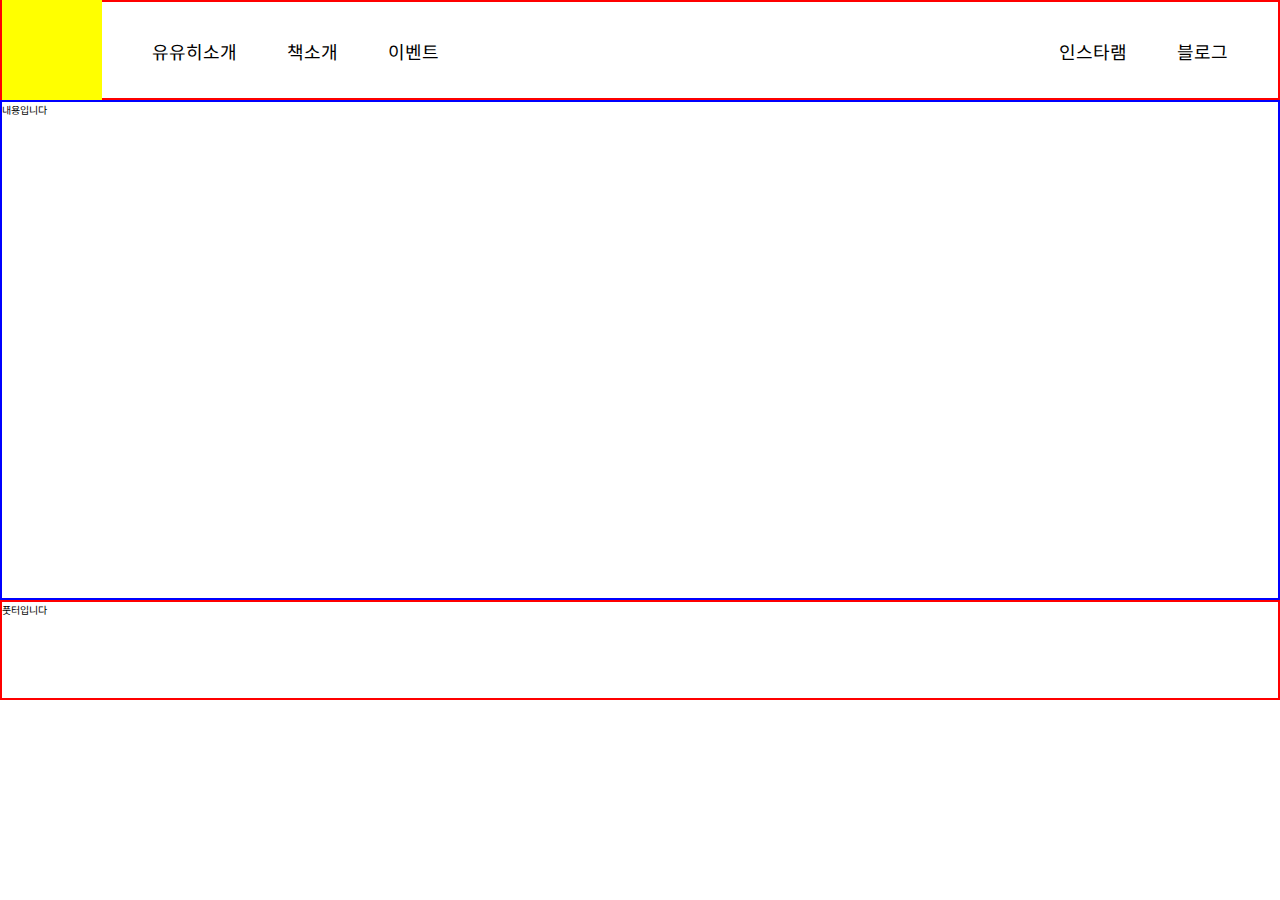
<file: index.html>
<!DOCTYPE html>
<html lang="ko">
  <head>
    <meta charset="UTF-8" />
    <meta name="viewport" content="width=device-width, initial-scale=1.0" />
    <title>001연습</title>
    <link rel="stylesheet" href="css/default.css" />
    <link rel="stylesheet" href="css/style.css" />
  </head>
  <body>
    <header class="header">
      <div class="header-util">
        <div>
          <a class="logo">
            <h1 class="hide">메인로고</h1>
          </a>
        </div>
        <div class="header-menu">
          <h2><span class="hide">메인메뉴</span></h2>
          <nav class="header-menu-list">
            <li><a href="">유유히소개</a></li>
            <li><a href="">책소개</a></li>
            <li><a href="">이벤트</a></li>
          </nav>
        </div>
      </div>
      <div>
        <h2><span class="hide">커뮤니티</span></h2>
        <ul class="community-menu">
          <li><a href="">인스타램</a></li>
          <li><a href="">블로그</a></li>
        </ul>
      </div>
    </header>

    <main class="main">
      <div>내용입니다</div>
    </main>

    <footer class="footer">
      <div>풋터입니다</div>
    </footer>
  </body>
</html>
</file>
<file: css/style.css>
:root {
  --white: #fff;
  --black: #000;
}

/* 헤더 */
/* .header {
  position: fixed;
  top: 0;
  left: 0;
  display: flex;
  justify-content: flex-end;
  box-sizing: border-box;
  width: 100%;
  padding: 2.5rem 5rem;
  opacity: 1;
  z-index: 240;
}
@media (width < 700px) {
  .header {
    padding: 1.5rem;
  }
} */

/*연습*/
.header {
  display: flex;
  justify-content: space-between;
  align-items: center;
  width: 100%;
  height: 10rem;
  border: 0.2rem solid red;
  box-sizing: border-box;
}

.header-util {
  display: flex;
  align-items: center;
}
.logo {
  display: block;
  width: 10rem;
  height: 10rem;
  background: yellow;
}

.header-menu-list {
  display: flex;
  gap: 5rem;
  padding: 0 0 0 5rem;
  font-size: 1.8rem;
}

.community-menu {
  display: flex;
  gap: 5rem;
  padding: 0 5rem 0 0;
  font-size: 1.8rem;
}

.main {
  width: 100%;
  height: 50rem;
  border: 0.2rem solid blue;
  box-sizing: border-box;
}

.footer {
  width: 100%;
  height: 10rem;
  border: 0.2rem solid red;
  box-sizing: border-box;
}
</file>
<file: css/default.css>
@import url("https://fonts.googleapis.com/css2?family=Noto+Sans+KR:wght@100;300;400;500;700;900&display=swap");

/* Reset */
html, body, h1, h2, h3, h4, h5, h6, div, p, blockquote, pre, code, address, ul, ol, li, 
nav, section, article, header, footer, main, aside, dl, dt, dd, table, thead, tbody, tfoot, 
label, caption, th, td, form, fieldset, legend, hr, input, button, textarea, object, figure, figcaption {
  margin: 0;
  padding: 0;
  font-family: "Noto Sans KR", sans-serif;
}

body, input, select, textarea, button, img, fieldset {
  border: none;
}

ul, ol, li {
  list-style: none;
}

table {
  width: 100%;
  border-spacing: 0;
  border-collapse: collapse;
  /* table-layout: fixed; */
}

address, cite, code, em, i {
  font-style: normal;
  font-weight: normal;
}

label, img, input, select, textarea, button, a {
  vertical-align: middle;
}

u, ins, a {
  text-decoration: none;
}

button {
  cursor: pointer;
  background: transparent;
}

a {
  color:inherit; 
}
/* 색상상속(부모색을 자식도) */

/* Normalize (안쪽에 화살표같은것들 삭제) */
input[type=number]::-webkit-inner-spin-button,
input[type=number]::-webkit-outer-spin-button {
  -webkit-appearance: none;
}

input[type=number] {
  -moz-appearance: textfield;
}

input[type=number],
input[type=text],
input[type=password],
input[type=url],
input[type=email],
input[type=tel],
input[type=date],
textarea {
  -webkit-appearance: none;
  -moz-appearance: none;
  appearance: none;
  border-radius: 0;
}

input[type=search]::-webkit-search-decoration,
input[type=search]::-webkit-search-cancel-button,
input[type=search]::-webkit-search-results-button,
input[type=search]::-webkit-search-results-decoration {
  -webkit-appearance: none;
}

input[type=date] {
  position: relative;
}

input[type=date]::-webkit-clear-button,
input[type=date]::-webkit-inner-spin-button {
  display: none;
}

input[type=date]::-webkit-calendar-picker-indicator {
  position: absolute;
  left: 0;
  top: 0;
  background: transparent;
  color: transparent;
  cursor: pointer;
  width: 100%;
  height: 100%;
}

input[type=date] {
  position: relative;
  width: 100px;
}

input[type=date]::before {
  content: attr(data-placeholder);
  width: 100%;
}

input[type=date]:valid::before {
  display: none;
}

textarea {
  resize: none;
}

html {
  font-size: 62.5%;
  font-family: "Noto Sans KR", sans-serif;
  /* letter-spacing: -0.05rem;
  line-height: 1; */
}

body {
  font-size: 1rem;
}


caption, legend, .hide {
  overflow: hidden;
  display: block;
  position: absolute;
  border: 0;
  width: 1px;
  height: 1px;
  clip: rect(1px, 1px, 1px, 1px);
}

@media print {
  .header,
  .footer,
  .visual {
    display: none;
  }
  .page-break {
    page-break-before: always;
  }
}
@page {}
.print {
  display: block;
}
@media screen {
  .print {
    display: none;
  }
}
</file>
